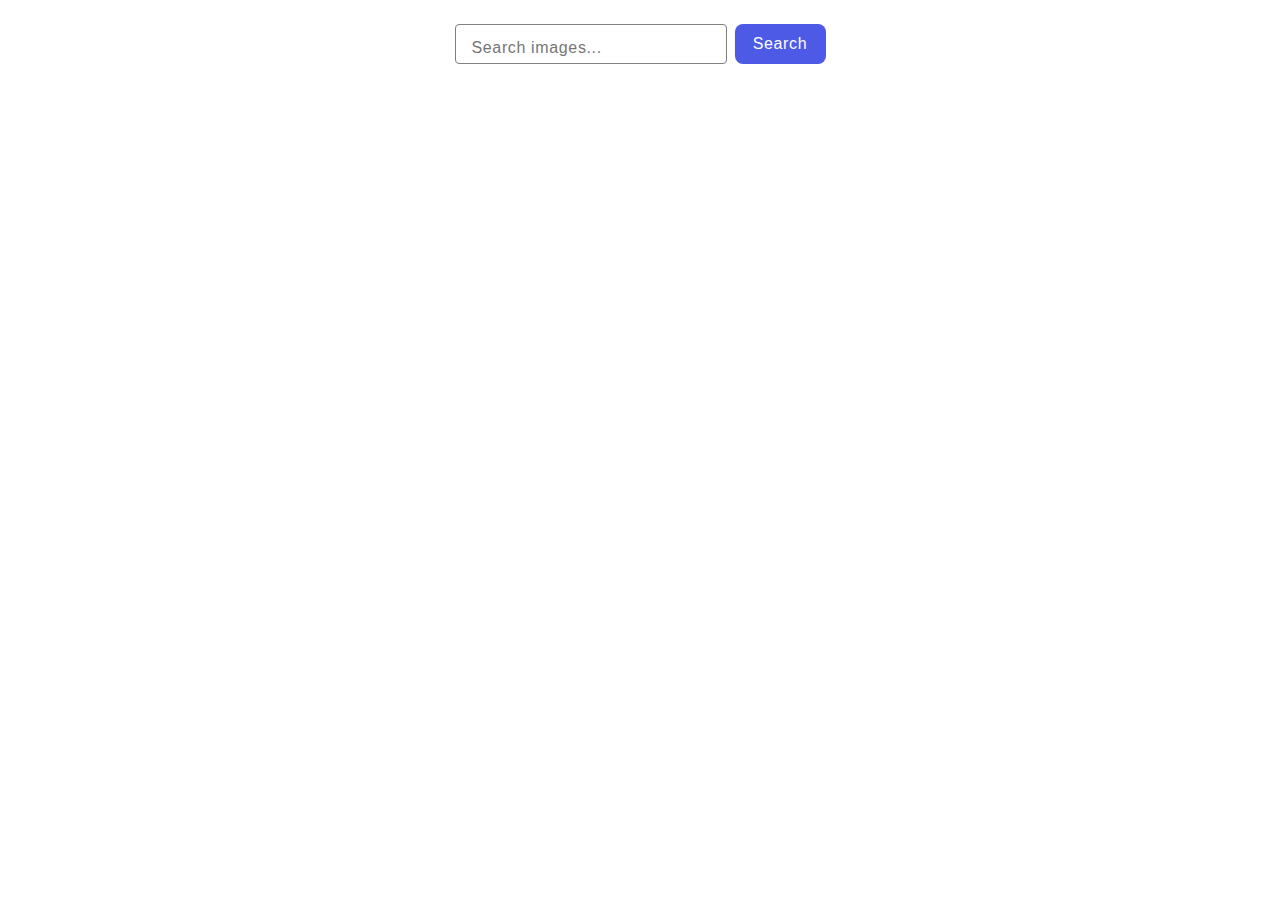
<file: src/index.html>
<!DOCTYPE html>
<html lang="en">

<head>
  <meta charset="UTF-8" />
  <link rel="icon" type="image/svg+xml" href="/favicon.svg" />
  <meta name="viewport" content="width=device-width, initial-scale=1.0" />
    <title>Homework-11</title>
  <link rel="stylesheet" href="./css/styles.css" />
</head>

<body>
<form class = "search-form">
    <input type="text" name="searchQuery" autocomplete="off" placeholder="Search images..." />
  <button type="submit"> Search</button>
</form>
<div class="container">
  <ul class="gallery"></ul>
</div>
<script type="module" src="./main.js"></script>
</body>
</html>
</file>
<file: src/css/styles.css>
/**
  |============================
  | include css partials with
  | default @import url()
  |============================
*/
@import url('./reset.css');
@import url('./gallery.css');
@import url('./form.css');
@import url('./base.css');

body {
  display: flex;
  flex-wrap: wrap;
  align-items: center;
  margin: 0;
}

 .container {
  min-width: 320px;
  max-width: 375px;
  margin: 0 auto;
  padding: 0 16px;
}

@media screen and (min-width: 768px) {
  .container {
    max-width: 768px;
  }
}

@media screen and (min-width: 1200px) {
  .container {
    max-width: 1200px;
  }
}
</file>
